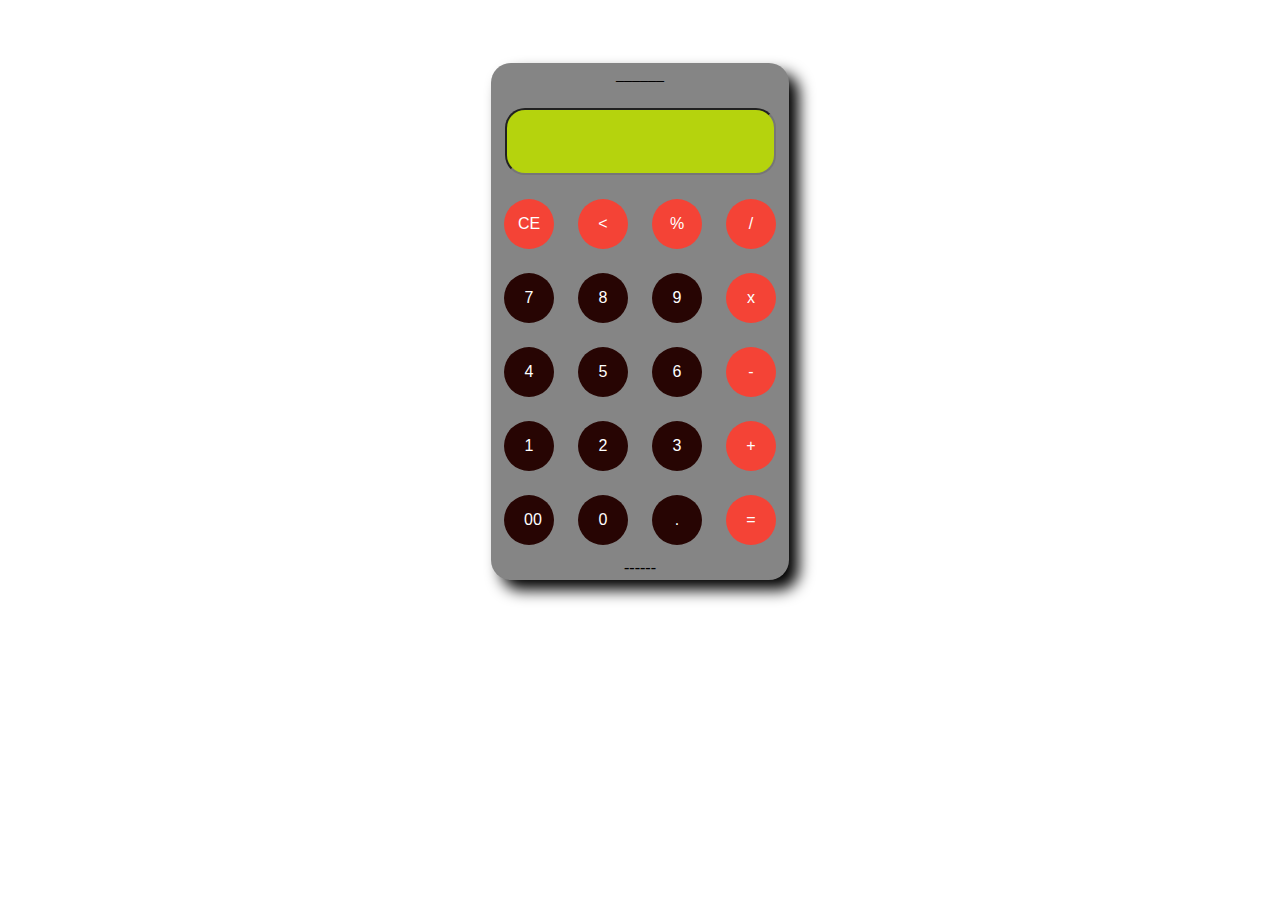
<file: index.htm>
<!DOCTYPE html>
<html lang="en">
<head>
    <meta charset="UTF-8">
    <meta name="viewport" content="width=device-width, initial-scale=1.0">
    <title>Calculator</title>
    <link rel="stylesheet" href="css/style.css">
</head>
<body>
    <table class="calc" >
        <tr>
            <td>
                ______
            </td>
        </tr>
        <tr>
            <td>
                <input type="text" id="txt" class="display" readonly>
            </td>
        </tr>
        <tr>
            <td>
                
                <input type="button" id="C" class="op" value="CE">
                <input type="button" id="Back" class="op" value="<">
                <input type="button" id="%" class="op" value="%">
                <input type="button" id="/" class="op" value="/">
              
            </td>
        </tr>
        <tr>
            <td>
                <input type="button" id="7" class="btnNum" value="7">
                <input type="button" id="8" class="btnNum" value="8">
                <input type="button" id="9" class="btnNum" value="9">
                <input type="button" id="x" class="op" value="x">
            </td>
        </tr>
        <tr>
            <td>
                <input type="button" id="4" class="btnNum" value="4">
                <input type="button" id="5" class="btnNum" value="5">
                <input type="button" id="6" class="btnNum" value="6">
                <input type="button" id="-" class="op" value="-">
            </td>
        </tr>
        <tr>
            <td>
                <input type="button" id="1" class="btnNum" value="1">
                <input type="button" id="2" class="btnNum" value="2">
                <input type="button" id="3" class="btnNum" value="3">
                <input type="button" id="+" class="op" value="+">
            </td>
        </tr>
        <tr>
            <td>
                <input type="button" id="00" class="btnNum" value="00">
                <input type="button" id="0" class="btnNum" value="0">
                <input type="button" id="." class="btnNum" value=".">
                <input type="button" id="=" class="op" value="=">
            </td>
        </tr>
        <tr>
            <td>------</td>
        </tr>
    </table>
    

    <script src="js/app.js"></script>
</body>
</html>
</file>
<file: css/style.css>
.calc{
    background-color: rgb(133, 133, 133); 
    margin: auto;
    margin-top: 5%;
    text-align: center;
    border-radius: 20px;
    box-shadow: 10px 10px 15px black;
}
.display{
    align-items: center;
    text-align: right;
    padding: 20px 1px;
    margin-bottom: 20px;
    
    margin: 10px;
    margin-top: 20px;
    font-size: 20px;
    display: inline-block;
    background-color: #b5d30d;
    border-radius: 20px;
}
.op{
    background-color: #f44336;
    border: none;
    color: white;
    margin: 10px;
    text-align: center;
    text-decoration: none;
    display: inline-block;
    font-size: 16px;
    border-radius: 50%;
    width: 50px;
    height: 50px;
}
.op:hover{
    background-color: #5c1702;
}
.btnNum{
    background-color: #270503;
    border: none;
    margin: 10px;
    width: 50px;
    height: 50px;
    color: white;
    padding: 15px 20px;
    text-align: center;
    text-decoration: none;
    display: inline-block;
    font-size: 16px;
    border-radius: 50%;
}

.btnNum:hover{
    background-color: #5c1702;
}
</file>
